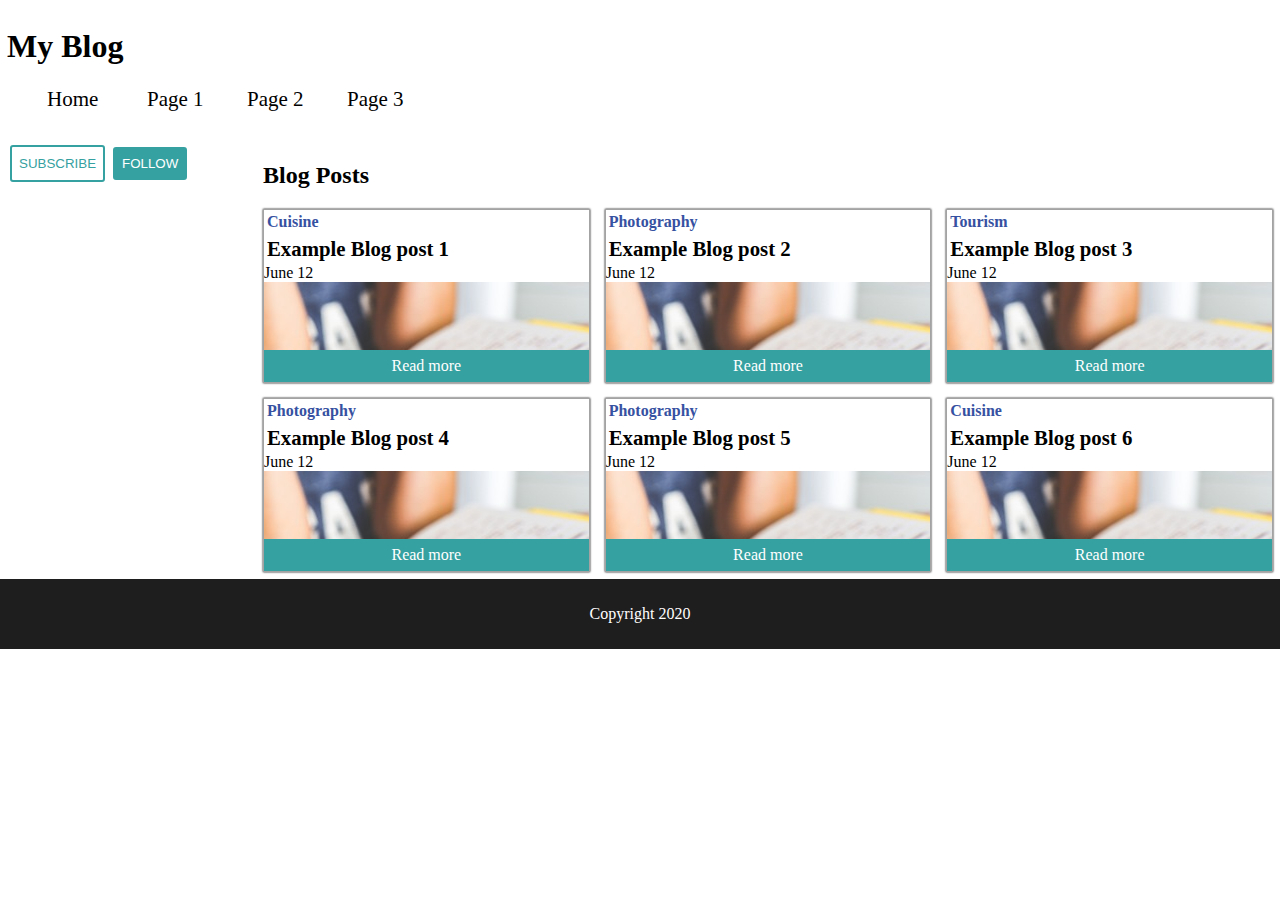
<file: index.html>
<!DOCTYPE html>
<html>

<head>
    <meta charset="utf-8" />
    <title>Personal blog website</title>
    <meta name="Personal blog website" content="blog homeage" />
    <meta name="viewport" content="width=device-width, initial-scale=1.0">
    <link rel="stylesheet" type="text/css" href="css/main.css" />
</head>

<body>
    <div id="home-container">
        <header>
            <h1 class="heading">My Blog</h1>
            <nav id="navbar">
                <ul >
                    <li><a href="index.html">Home</a></li>
                    <li><a href="#">Page 1</a></li>
                    <li><a href="#">Page 2</a></li>
                    <li><a href="#">Page 3</a></li>
                </ul>
            </nav>
        </header>
        <section id="sidebar">
            <div id="interact-bar">
                <button id="subscribe"><a href="subscribe.html">SUBSCRIBE</a></button>
                <button id="follow">FOLLOW</button>
            </div>
        </section>
        <section id="content">
            <h2>Blog Posts</h2>
            <div class="blog-posts">
                <article>
                    <div class="category">Cuisine</div>
                    <div class="post-title">Example Blog post 1</div>
                    <div>June 12</div>
                    <div class="post-card-image">
                        <div class="read-more"><a href="blog-post.html">Read more</a></div>
                    </div>
                </article>
                <article>
                    <div class="category">Photography</div>
                    <div class="post-title">Example Blog post 2</div>
                    <div>June 12</div>
                    <div class="post-card-image">
                        <div class="read-more"><a href="blog-post.html">Read more</a></div>
                    </div>
                </article>
                <article>
                    <div class="category">Tourism</div>
                    <div class="post-title">Example Blog post 3</div>
                    <div>June 12</div>
                    <div class="post-card-image">
                        <div class="read-more"><a href="blog-post.html">Read more</a></div>
                    </div>
                </article>
                <article>
                    <div class="category">Photography</div>
                    <div class="post-title">Example Blog post 4</div>
                    <div>June 12</div>
                    <div class="post-card-image">
                        <div class="read-more"><a href="blog-post.html">Read more</a></div>
                    </div>
                </article>
                <article>
                    <div class="category">Photography</div>
                    <div class="post-title">Example Blog post 5</div>
                    <div>June 12</div>
                    <div class="post-card-image">
                        <div class="read-more"><a href="blog-post.html">Read more</a></div>
                    </div>

                </article>
                <article>
                    <div class="category">Cuisine</div>
                    <div class="post-title">Example Blog post 6</div>
                    <div>June 12</div>
                    <div class="post-card-image">
                        <div class="read-more"><a href="blog-post.html">Read more</a></div>
                    </div>
                </article>
            </div>
        </section>
        <footer class="footer">Copyright 2020</footer>
    </div>
</body>

</html>
</file>
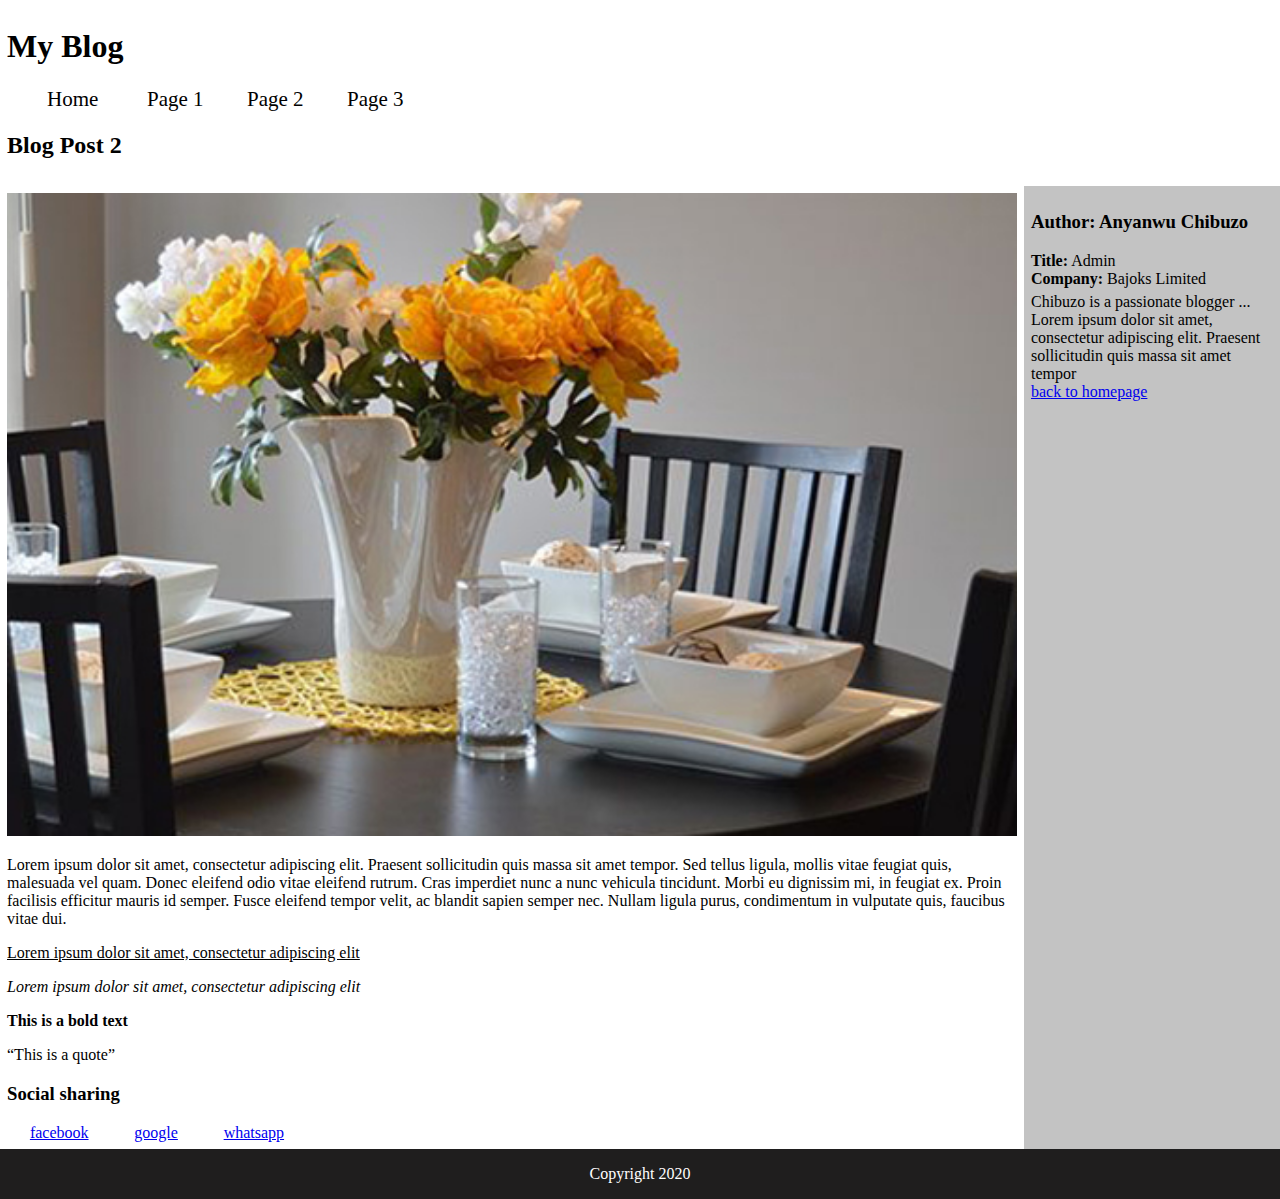
<file: blog-post.html>
<!DOCTYPE html>
<html>

<head>
    <meta charset="utf-8" />
    <title>Single blog post</title>
    <meta name="Blog post" content="blog post" />
    <meta name="viewport" content="width=device-width, initial-scale=1.0">
    <link rel="stylesheet" type="text/css" href="css/main.css" />
</head>

<body>
    <div id="blog-container">
        <header>
            <h1 class="heading">My Blog</h1>
            <nav id="navbar">
                <ul>
                    <li><a href="index.html">Home</a></li>
                    <li><a href="#">Page 1</a></li>
                    <li><a href="#">Page 2</a></li>
                    <li><a href="#">Page 3</a></li>
                </ul>
            </nav>
            <h2>Blog Post 2</h2>
        </header>
        <section class="blog-sidebar" id="sidebar">
            <div class="author-info">
                <h3>Author: Anyanwu Chibuzo</h3>
                <span><strong>Title:</strong> Admin</span>
                <span><strong>Company:</strong> Bajoks Limited</span>
                <span id="author-bio">Chibuzo is a passionate blogger ... Lorem ipsum dolor sit amet, consectetur
                    adipiscing elit.
                    Praesent sollicitudin quis massa sit amet
                    tempor</span>
                <a href="index.html">back to homepage</a>
            </div>
        </section>
        <section id="content">
            <img src="images/blog-2.jpg" alt="blog featured image" id="featured-image" />
            <div>
                <p>Lorem ipsum dolor sit amet, consectetur adipiscing elit. Praesent sollicitudin quis massa sit amet
                    tempor. Sed tellus ligula, mollis vitae feugiat quis, malesuada vel quam. Donec eleifend odio vitae
                    eleifend rutrum. Cras imperdiet nunc a nunc vehicula tincidunt. Morbi eu dignissim mi, in feugiat
                    ex. Proin facilisis efficitur mauris id semper. Fusce eleifend tempor velit, ac blandit sapien
                    semper nec. Nullam ligula purus, condimentum in vulputate quis, faucibus vitae dui.</p>
                <p id="underline-text">Lorem ipsum dolor sit amet, consectetur adipiscing elit</p>
                <p id="italic-text">Lorem ipsum dolor sit amet, consectetur adipiscing elit</p>
                <p id="bold-text">This is a bold text</p>
                <q>This is a quote</q>

                <h3>Social sharing</h3>
                <div id="social-box">
                    <div><a href="https://facebook.com">facebook</a></div>
                    <div><a href="https://google.com">google</a></div>
                    <div><a href="https://web.whatsapp.com">whatsapp</a></div>
                </div>
            </div>
        </section>
        <footer class="footer">Copyright 2020</footer>
    </div>
</body>

</html>
</file>
<file: css/main.css>
@import "ui.css";
@import "post-card-grid.css";
@import "blog-single-post.css";

body{
    margin:0px;
    box-sizing: border-box;
}

#home-container{
    display: grid;
    grid-template-columns: 100%;
    grid-template-rows: auto auto auto 40px;
    grid-template-areas:
    "hd"
    "sd"
    "main"
    "ft"
    ;
}

/* #container > section, #container > header {
    border: 1px solid red
} */

header{
    grid-area: hd;
    padding: 7px;
    box-sizing: border-box;
}

#navbar{
    background-color: rgb(149, 149, 149);
}

#navbar > ul{
    display: flex;
    list-style: none;
}

#navbar > ul > li {
    min-width: 100px;
}

#navbar > ul > li > a{
    text-decoration: none;
    font-size: 21px;
    color: black
}

#navbar > ul > li > a:hover{
    color: rgb(54, 81, 161)
}

#sidebar{
    grid-area: sd;
    padding: 7px;
    box-sizing: border-box;
}

#content{
    grid-area:main;
    padding: 7px;
    box-sizing: border-box;
}

.footer{
    grid-area: ft;
    display: flex;
    justify-content: center;
    align-items: center;
    background-color: rgb(31, 30, 30);
    color: white;
}


@media (min-width: 700px) and (max-width: 1000px){
    #home-container{
        display: grid;
        grid-template-columns: 20% 80%;
        grid-template-rows: auto auto 70px;
        grid-template-areas:
        "hd hd"
        "sd main"
        "ft ft";
    }

    .blog-posts{
        display: grid;
        grid-template-columns: 1fr 1fr;
        grid-gap: 15px;
        grid-auto-rows: auto;
    }

    #navbar{
        background-color: transparent;
    }
}

@media (min-width: 1001px){
    #home-container{
        display: grid;
        grid-template-columns: 20% 80%;
        grid-template-rows: auto auto 70px;
        grid-template-areas:
        "hd hd"
        "sd main"
        "ft ft";
    }

    .blog-posts{
        display: grid;
        grid-template-columns: 1fr 1fr 1fr;
        grid-gap: 15px;
        grid-auto-rows: auto;
    }

    #navbar{
        background-color: transparent;
    }
}
</file>
